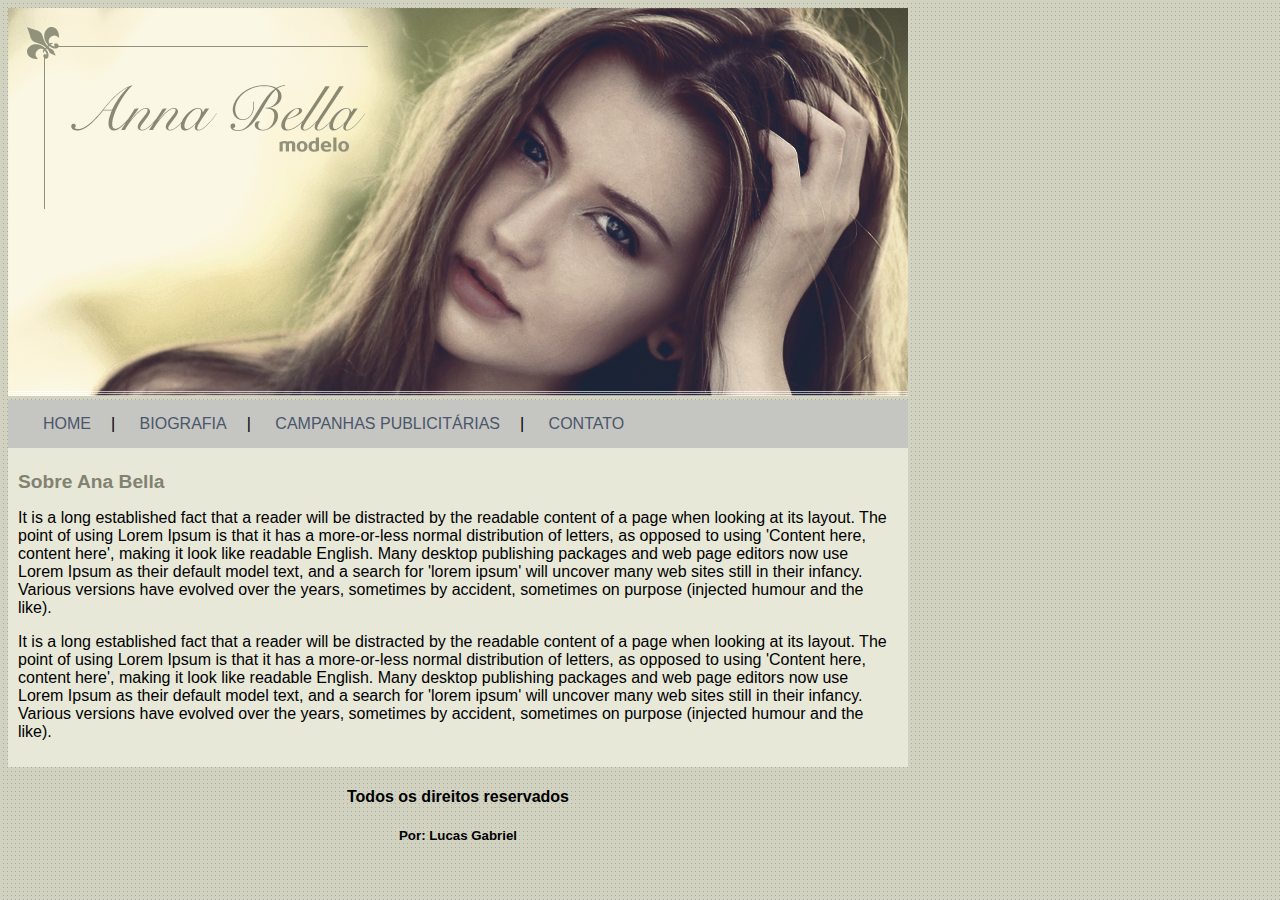
<file: index.html>
<!DOCTYPE html>
<html>
<head>
    <meta charset="UTF-8">

    <title>Ana Bella</title>
    <link rel="stylesheet" href="style.css" type="text/css">
</head>
<body>
    <div id="principal">
        <div>
            <img src="img/capa.png">
        </div>
        <div class="MENU">
            <a href="#">HOME</a>|
            <a href="bio.html">BIOGRAFIA</a>|
            <a href="campanha.htm">CAMPANHAS PUBLICITÁRIAS</a>|
            <a href="ctt.html">CONTATO</a>
        </div>
        <div id="conteudo">
            <h1>Sobre Ana Bella</h1>
            <p>
                It is a long established fact that a reader will be distracted by the readable content of a page when looking at its layout. The point of using Lorem Ipsum is that it has a more-or-less normal distribution of letters, as opposed to using 'Content here, content here', making it look like readable English. Many desktop publishing packages and web page editors now use Lorem Ipsum as their default model text, and a search for 'lorem ipsum' will uncover many web sites still in their infancy. Various versions have evolved over the years, sometimes by accident, sometimes on purpose (injected humour and the like).
            </p>
            <p>
                It is a long established fact that a reader will be distracted by the readable content of a page when looking at its layout. The point of using Lorem Ipsum is that it has a more-or-less normal distribution of letters, as opposed to using 'Content here, content here', making it look like readable English. Many desktop publishing packages and web page editors now use Lorem Ipsum as their default model text, and a search for 'lorem ipsum' will uncover many web sites still in their infancy. Various versions have evolved over the years, sometimes by accident, sometimes on purpose (injected humour and the like).


            </p>
           
        </div>
        <div id="rodape">
            <h4>Todos os direitos reservados</h4>
            <h5>Por: Lucas Gabriel</h5>
        </div>
    </div> 
</body>
</html>
</file>
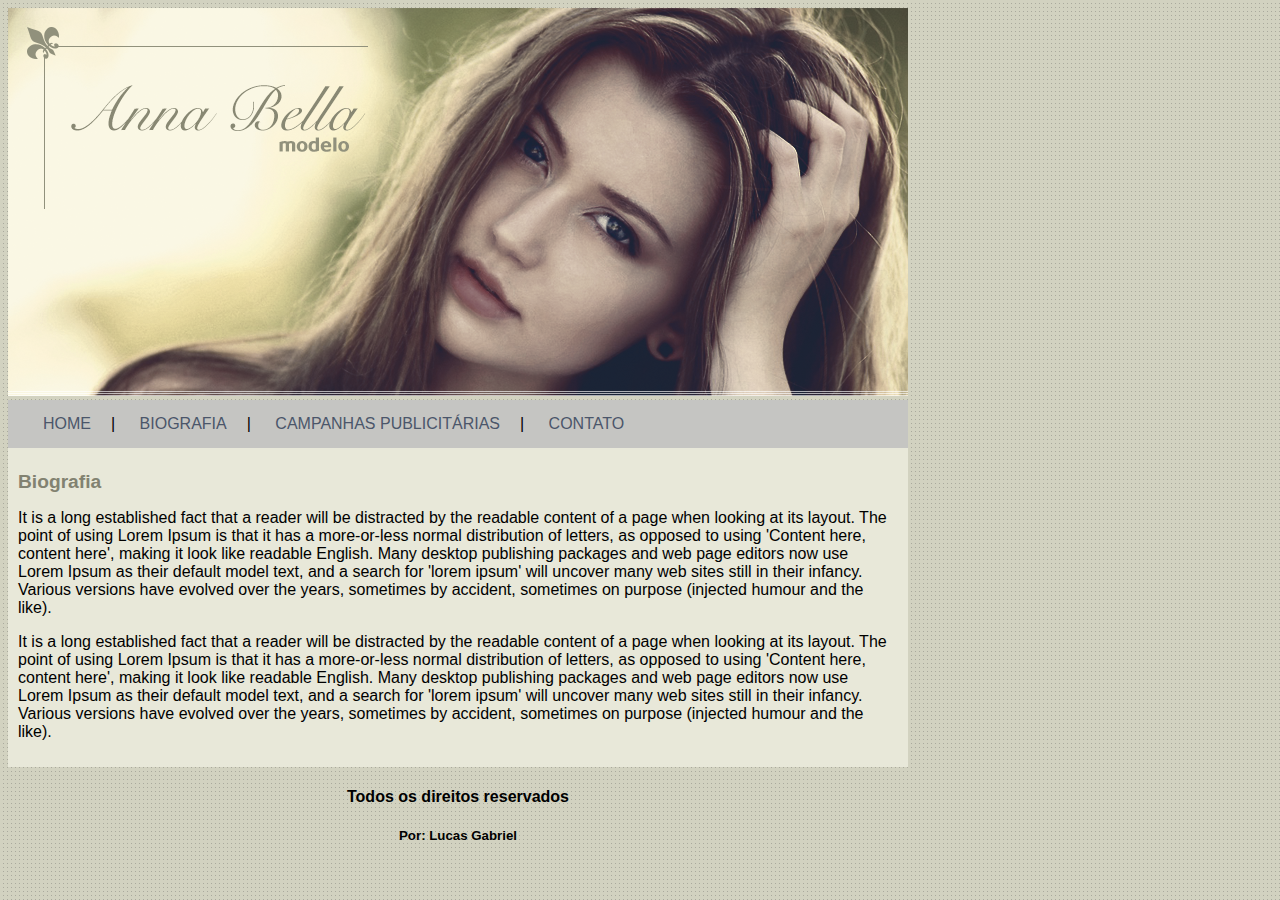
<file: bio.html>
<!DOCTYPE html>
<html>
<head>
    <meta charset="UTF-8">

    <title>Biografia de Ana Bella</title>
    <link rel="stylesheet" href="style.css" type="text/css">
</head>
<body>
    <div id="principal">
        <div>
            <img src="img/capa.png">
        </div>
        <div class="MENU">
            <a href="index.html">HOME</a>|
            <a href="bio.html">BIOGRAFIA</a>|
            <a href="campanha.htm">CAMPANHAS PUBLICITÁRIAS</a>|
            <a href="ctt.html">CONTATO</a>
        </div>
        <div id="conteudo">
            <h1>Biografia</h1>
            <p>
                It is a long established fact that a reader will be distracted by the readable content of a page when looking at its layout. The point of using Lorem Ipsum is that it has a more-or-less normal distribution of letters, as opposed to using 'Content here, content here', making it look like readable English. Many desktop publishing packages and web page editors now use Lorem Ipsum as their default model text, and a search for 'lorem ipsum' will uncover many web sites still in their infancy. Various versions have evolved over the years, sometimes by accident, sometimes on purpose (injected humour and the like).
            </p>
            <p>
                It is a long established fact that a reader will be distracted by the readable content of a page when looking at its layout. The point of using Lorem Ipsum is that it has a more-or-less normal distribution of letters, as opposed to using 'Content here, content here', making it look like readable English. Many desktop publishing packages and web page editors now use Lorem Ipsum as their default model text, and a search for 'lorem ipsum' will uncover many web sites still in their infancy. Various versions have evolved over the years, sometimes by accident, sometimes on purpose (injected humour and the like).


            </p>
           
        </div>
        <div id="rodape">
            <h4>Todos os direitos reservados</h4>
            <h5>Por: Lucas Gabriel</h5>
        </div>
    </div> 
</body>
</html>
</file>
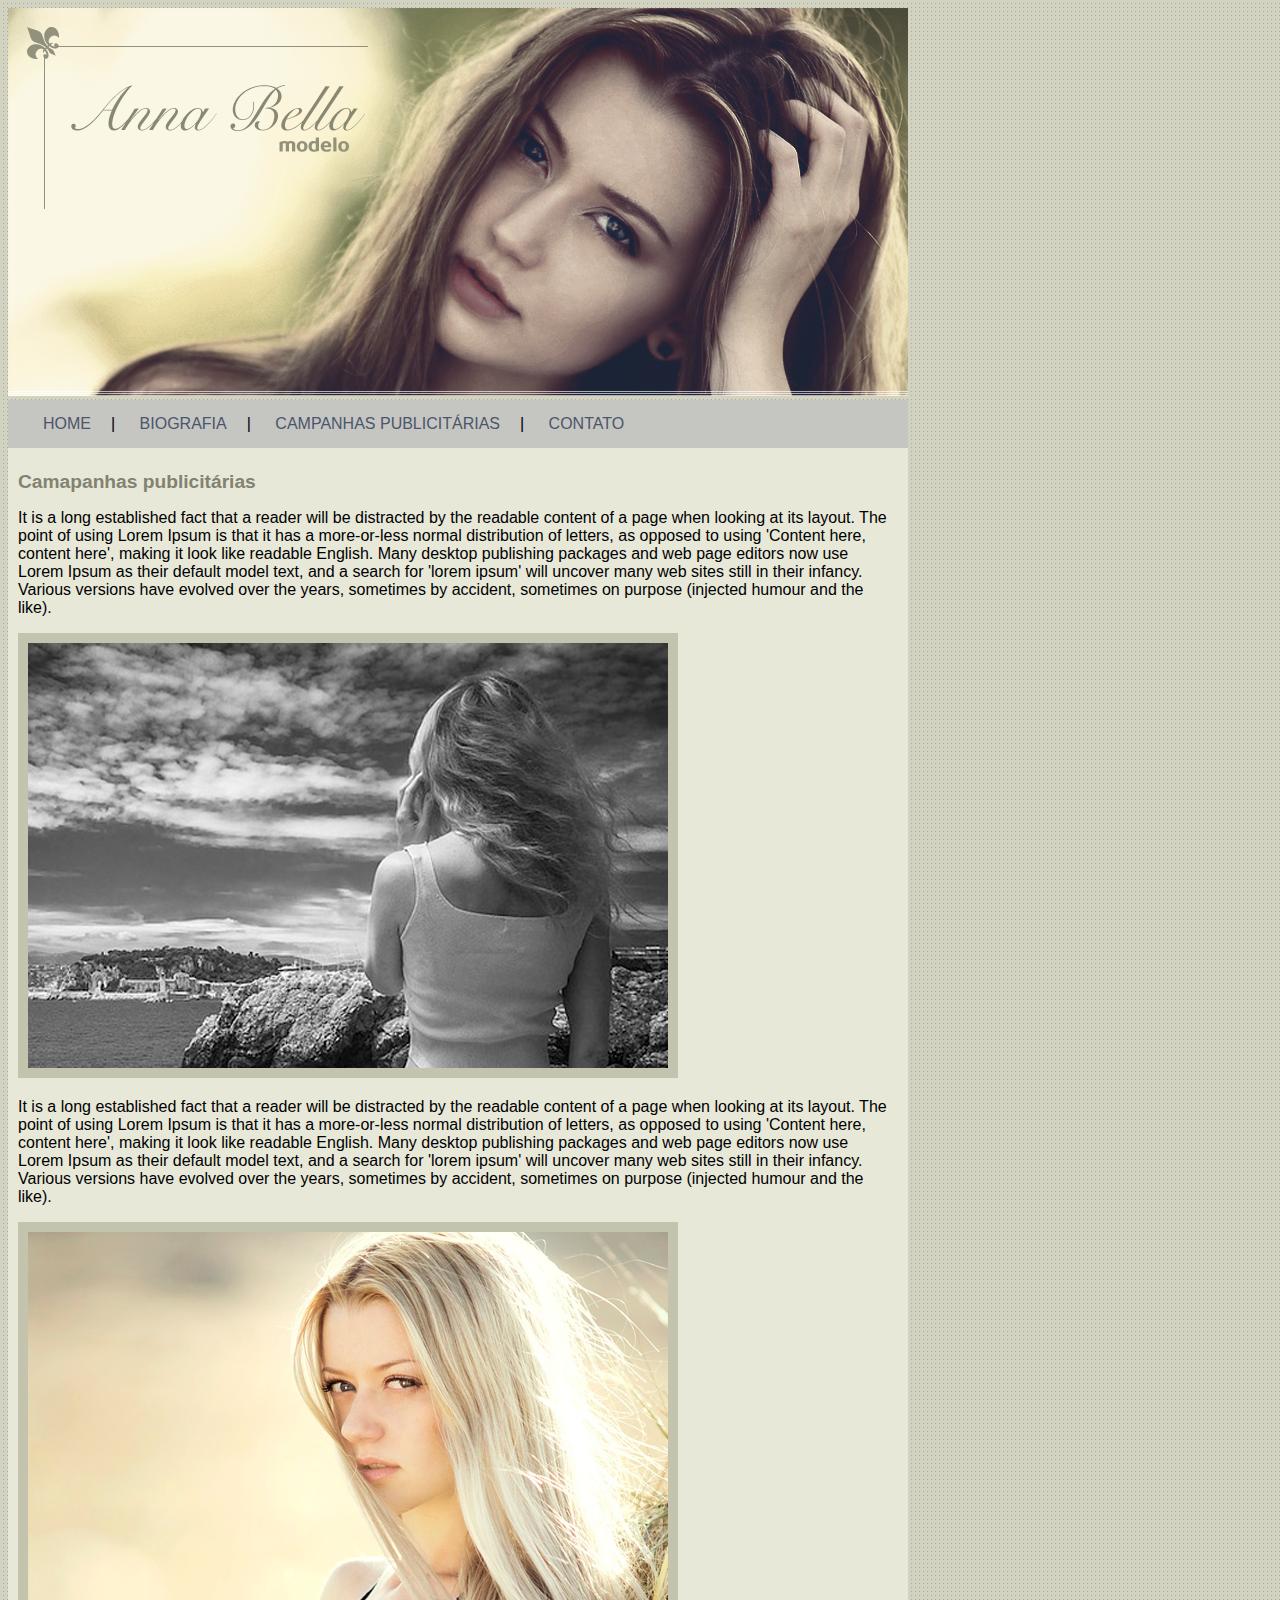
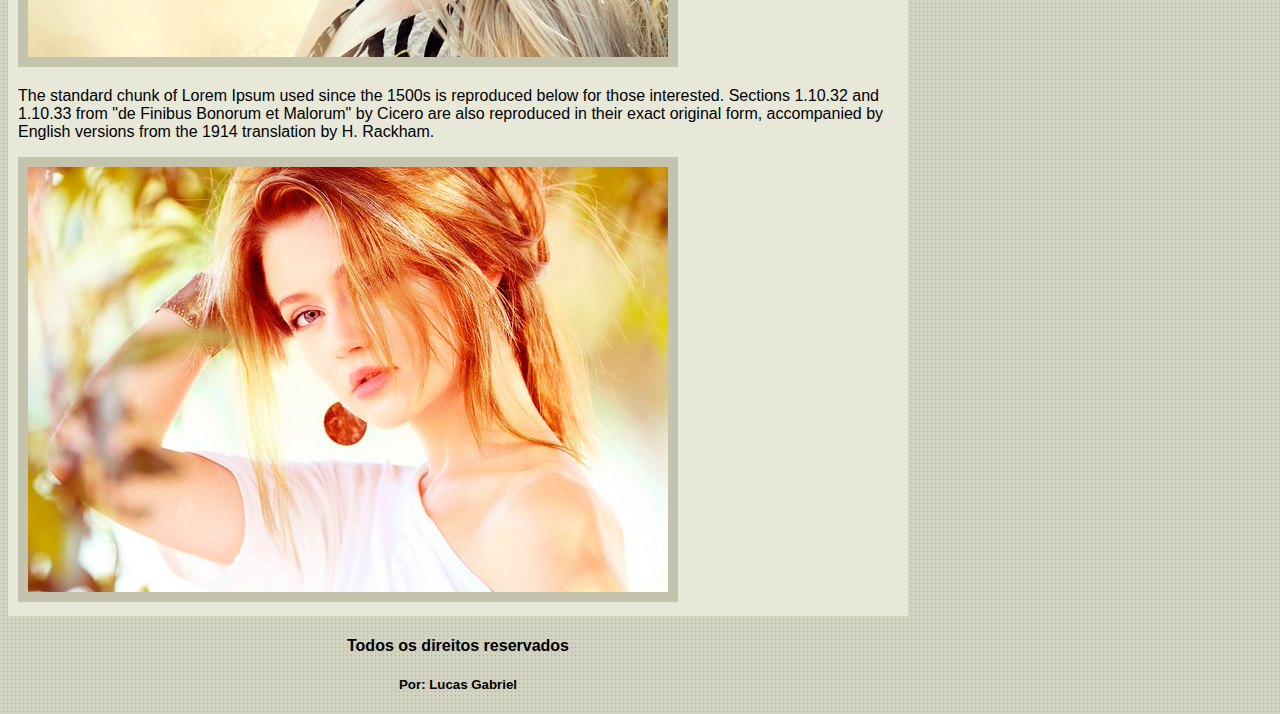
<file: campanha.htm>
<!DOCTYPE html>
<html>
<head>
    <meta charset="UTF-8">

    <title>Biografia de Ana Bella</title>
    <link rel="stylesheet" href="style.css" type="text/css">
</head>
<body>
    <div id="principal">
        <div>
            <img src="img/capa.png">
        </div>
        <div class="MENU">
            <a href="index.html">HOME</a>|
            <a href="bio.html">BIOGRAFIA</a>|
            <a href="campanha.htm">CAMPANHAS PUBLICITÁRIAS</a>|
            <a href="ctt.html">CONTATO</a>
        </div>
        <div id="conteudo">
            <h1>Camapanhas publicitárias</h1>
            <p>
                It is a long established fact that a reader will be distracted by the readable content of a page when looking at its layout. The point of using Lorem Ipsum is that it has a more-or-less normal distribution of letters, as opposed to using 'Content here, content here', making it look like readable English. Many desktop publishing packages and web page editors now use Lorem Ipsum as their default model text, and a search for 'lorem ipsum' will uncover many web sites still in their infancy. Various versions have evolved over the years, sometimes by accident, sometimes on purpose (injected humour and the like).
            </p>
            <img src="img/foto1.png" class="ft">
            <p>
                It is a long established fact that a reader will be distracted by the readable content of a page when looking at its layout. The point of using Lorem Ipsum is that it has a more-or-less normal distribution of letters, as opposed to using 'Content here, content here', making it look like readable English. Many desktop publishing packages and web page editors now use Lorem Ipsum as their default model text, and a search for 'lorem ipsum' will uncover many web sites still in their infancy. Various versions have evolved over the years, sometimes by accident, sometimes on purpose (injected humour and the like).


            </p>
            <img src="img/foto2.png" class="ft">
            <p>
                The standard chunk of Lorem Ipsum used since the 1500s is reproduced below for those interested. Sections 1.10.32 and 1.10.33 from "de Finibus Bonorum et Malorum" by Cicero are also reproduced in their exact original form, accompanied by English versions from the 1914 translation by H. Rackham.
            </p>
            <img src="img/foto3.png" class="ft">
           
        </div>

        <div id="rodape">
            <h4>Todos os direitos reservados</h4>
            <h5>Por: Lucas Gabriel</h5>
        </div>
    </div> 
</body>
</html>
</file>
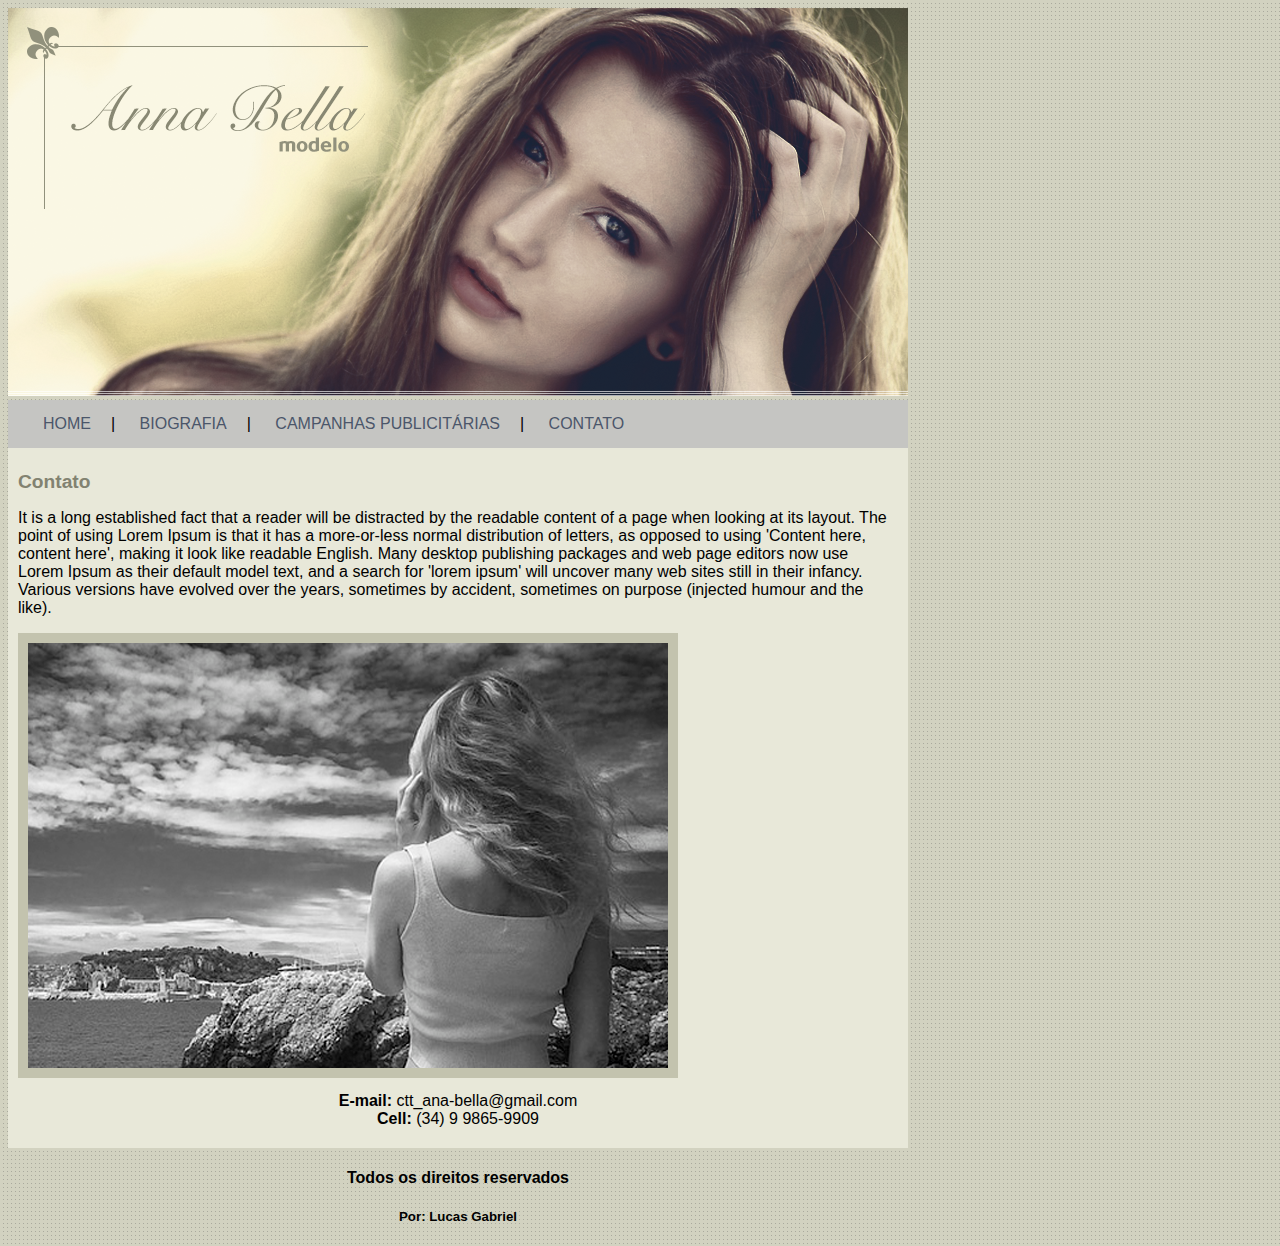
<file: ctt.html>
<!DOCTYPE html>
<html>
<head>
    <meta charset="UTF-8">

    <title>Biografia de Ana Bella</title>
    <link rel="stylesheet" href="style.css" type="text/css">
</head>
<body>
    <div id="principal">
        <div>
            <img src="img/capa.png">
        </div>
        <div class="MENU">
            <a href="index.html">HOME</a>|
            <a href="bio.html">BIOGRAFIA</a>|
            <a href="campanha.htm">CAMPANHAS PUBLICITÁRIAS</a>|
            <a href="ctt.html">CONTATO</a>
        </div>
        <div id="conteudo">
            <h1>Contato</h1>
            <p>
                It is a long established fact that a reader will be distracted by the readable content of a page when looking at its layout. The point of using Lorem Ipsum is that it has a more-or-less normal distribution of letters, as opposed to using 'Content here, content here', making it look like readable English. Many desktop publishing packages and web page editors now use Lorem Ipsum as their default model text, and a search for 'lorem ipsum' will uncover many web sites still in their infancy. Various versions have evolved over the years, sometimes by accident, sometimes on purpose (injected humour and the like).
            </p>
            <img src="img/foto1.png" class="ft">
            <div class="ct">
                <strong>E-mail:</strong> ctt_ana-bella@gmail.com <br>
                <strong>Cell:</strong> (34) 9 9865-9909
            </div>
           
        </div>

        <div id="rodape">
            <h4>Todos os direitos reservados</h4>
            <h5>Por: Lucas Gabriel</h5>
        </div>
    </div> 
</body>
</html>
</file>
<file: style.css>
body{
    background-image: url('img/fundo.png');
    background-color: #d2d2c1;
    font-family: Arial, Helvetica, sans-serif;
    font: 16px;
}

h1{
    color: #828271;
    font-size: 1.2em;
}
#principal{
    width: 900px; /* container q define toda aposição da pag */
}
#conteudo{
    background: #e8e8d9;
    padding: 10px;
}
#rodape{
    text-align: center;
}
.ct{
    text-align: center;
    padding: 10px;
}
.MENU{
    background-color: #c5c5c2;
    padding: 15px;
}
.MENU a{
    text-decoration: none;
    padding: 20px;
    color: #4b566a;
} 
.MENU a:hover{
    background-color: lightslategray;
    color: lightyellow;
    padding: 8.5px 20px;
}
.ft{
    border: 10px solid  #c3c3ae;
}
</file>
